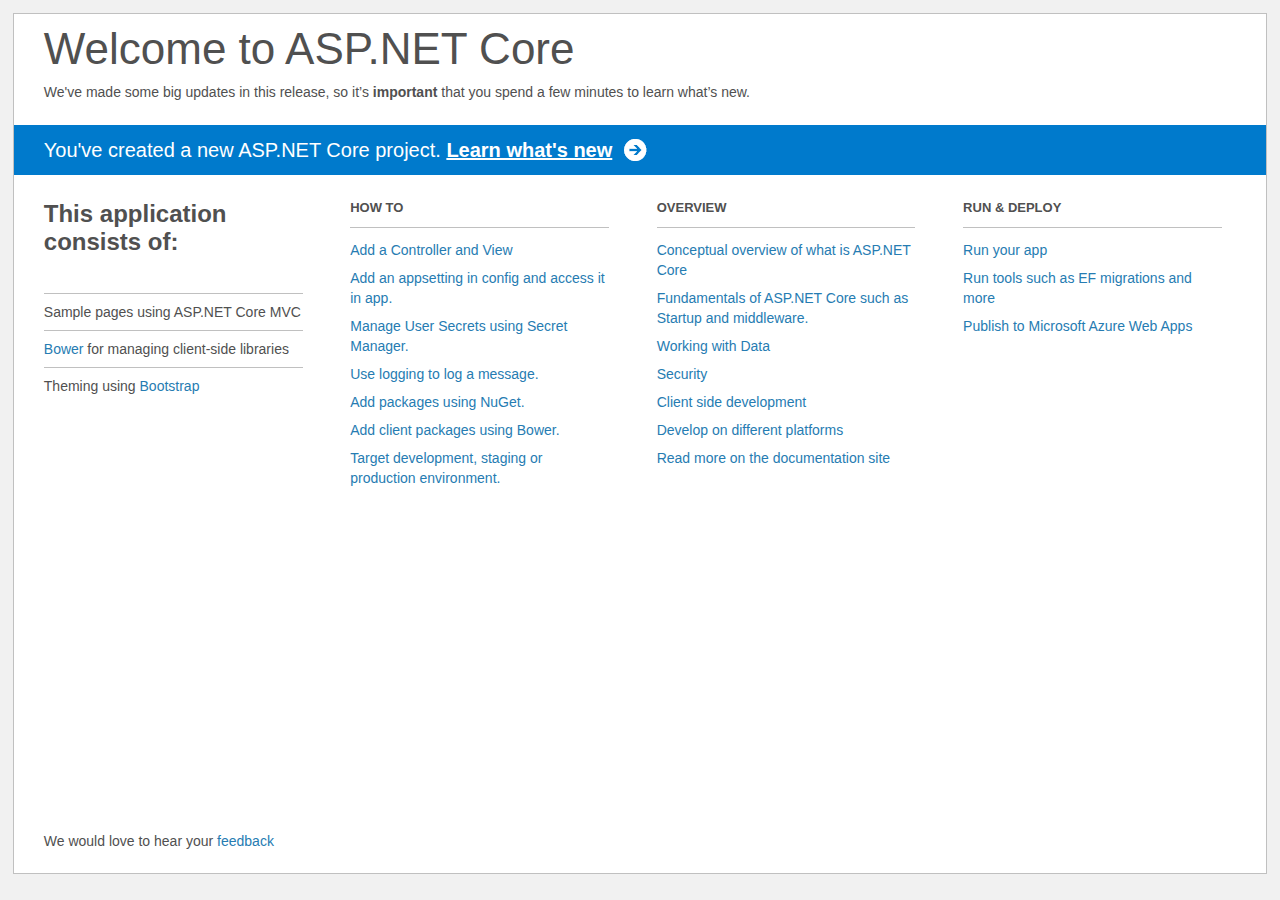
<file: LE_SEMEUR_NPO/src/LE_SEMEUR_NPO/Project_Readme.html>
﻿<!DOCTYPE html>
<html lang="en">
<head>
    <meta charset="utf-8" />
    <title>Welcome to ASP.NET Core</title>
    <style>
        html {
            background: #f1f1f1;
            height: 100%;
        }

        body {
            background: #fff;
            color: #505050;
            font: 14px 'Segoe UI', tahoma, arial, helvetica, sans-serif;
            margin: 1%;
            min-height: 95.5%;
            border: 1px solid silver;
            position: relative;
        }

        #header {
            padding: 0;
        }

            #header h1 {
                font-size: 44px;
                font-weight: normal;
                margin: 0;
                padding: 10px 30px 10px 30px;
            }

            #header span {
                margin: 0;
                padding: 0 30px;
                display: block;
            }

            #header p {
                font-size: 20px;
                color: #fff;
                background: #007acc;
                padding: 0 30px;
                line-height: 50px;
                margin-top: 25px;

            }

                #header p a {
                    color: #fff;
                    text-decoration: underline;
                    font-weight: bold;
                    padding-right: 35px;
                    background: no-repeat right bottom url([data-uri]);
                }

        #main {
            padding: 5px 30px;
            clear: both;
        }

        .section {
            width: 21.7%;
            float: left;
            margin: 0 0 0 4%;
        }

            .section h2 {
                font-size: 13px;
                text-transform: uppercase;
                margin: 0;
                border-bottom: 1px solid silver;
                padding-bottom: 12px;
                margin-bottom: 8px;
            }

            .section.first {
                margin-left: 0;
            }

                .section.first h2 {
                    font-size: 24px;
                    text-transform: none;
                    margin-bottom: 25px;
                    border: none;
                }

                .section.first li {
                    border-top: 1px solid silver;
                    padding: 8px 0;
                }

            .section.last {
                margin-right: 0;
            }

        ul {
            list-style: none;
            padding: 0;
            margin: 0;
            line-height: 20px;
        }

        li {
            padding: 4px 0;
        }

        a {
            color: #267cb2;
            text-decoration: none;
        }

            a:hover {
                text-decoration: underline;
            }

        #footer {
            clear: both;
            padding-top: 50px;
        }

            #footer p {
                position: absolute;
                bottom: 10px;
            }
    </style>
</head>
<body>

    <div id="header">
        <h1>Welcome to ASP.NET Core</h1>
        <span>
            We've made some big updates in this release, so it’s <b>important</b> that you spend
            a few minutes to learn what’s new.
        </span>
        <p>You've created a new ASP.NET Core project. <a href="http://go.microsoft.com/fwlink/?LinkId=518016">Learn what's new</a></p>
    </div>

    <div id="main">
        <div class="section first">
            <h2>This application consists of:</h2>
            <ul>
                <li>Sample pages using ASP.NET Core MVC</li>
                <li><a href="http://go.microsoft.com/fwlink/?LinkId=518004">Bower</a> for managing client-side libraries</li>
                <li>Theming using <a href="http://go.microsoft.com/fwlink/?LinkID=398939">Bootstrap</a></li>
            </ul>
        </div>
        <div class="section">
            <h2>How to</h2>
            <ul>
                <li><a href="http://go.microsoft.com/fwlink/?LinkID=398600">Add a Controller and View</a></li>
                <li><a href="http://go.microsoft.com/fwlink/?LinkID=699562">Add an appsetting in config and access it in app.</a></li>
                <li><a href="http://go.microsoft.com/fwlink/?LinkId=699315">Manage User Secrets using Secret Manager.</a></li>
                <li><a href="http://go.microsoft.com/fwlink/?LinkId=699316">Use logging to log a message.</a></li>
                <li><a href="http://go.microsoft.com/fwlink/?LinkId=699317">Add packages using NuGet.</a></li>
                <li><a href="http://go.microsoft.com/fwlink/?LinkId=699318">Add client packages using Bower.</a></li>
                <li><a href="http://go.microsoft.com/fwlink/?LinkId=699319">Target development, staging or production environment.</a></li>
            </ul>
        </div>
        <div class="section">
            <h2>Overview</h2>
            <ul>
                <li><a href="http://go.microsoft.com/fwlink/?LinkId=518008">Conceptual overview of what is ASP.NET Core</a></li>
                <li><a href="http://go.microsoft.com/fwlink/?LinkId=699320">Fundamentals of ASP.NET Core such as Startup and middleware.</a></li>
                <li><a href="http://go.microsoft.com/fwlink/?LinkId=398602">Working with Data</a></li>
                <li><a href="http://go.microsoft.com/fwlink/?LinkId=398603">Security</a></li>
                <li><a href="http://go.microsoft.com/fwlink/?LinkID=699321">Client side development</a></li>
                <li><a href="http://go.microsoft.com/fwlink/?LinkID=699322">Develop on different platforms</a></li>
                <li><a href="http://go.microsoft.com/fwlink/?LinkID=699323">Read more on the documentation site</a></li>
            </ul>
        </div>
        <div class="section last">
            <h2>Run & Deploy</h2>
            <ul>
                <li><a href="http://go.microsoft.com/fwlink/?LinkID=517851">Run your app</a></li>
                <li><a href="http://go.microsoft.com/fwlink/?LinkID=517853">Run tools such as EF migrations and more</a></li>
                <li><a href="http://go.microsoft.com/fwlink/?LinkID=398609">Publish to Microsoft Azure Web Apps</a></li>
            </ul>
        </div>

        <div id="footer">
            <p>We would love to hear your <a href="http://go.microsoft.com/fwlink/?LinkId=518015">feedback</a></p>
        </div>
    </div>

</body>
</html>
</file>
